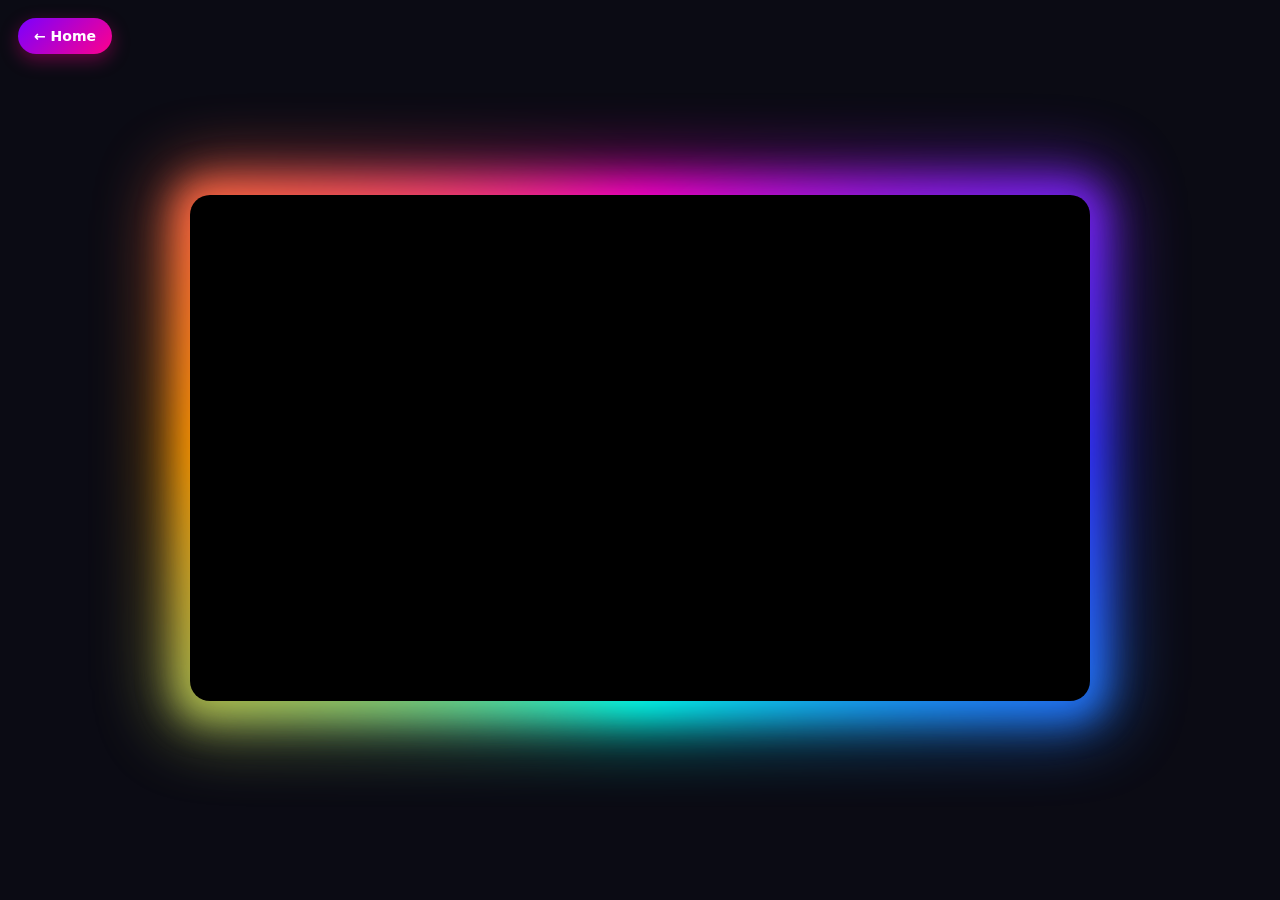
<file: video2.html>
<!DOCTYPE html>
<html lang="en">
<head>
<meta charset="UTF-8">
<title>Special Video</title>
<meta name="viewport" content="width=device-width, initial-scale=1.0">

<style>
body{overflow: hidden;
  margin:0;
  background:#0b0b14;
  display:flex;
  justify-content:center;
  align-items:center;
  min-height:100vh;
  font-family:system-ui,Arial;
}

/* =====================
   HOME BUTTON
===================== */
.home-btn{
  position:fixed;
  top:18px;
  left:18px;
  padding:10px 16px;
  font-size:14px;
  font-weight:600;
  color:#fff;
  text-decoration:none;
  border-radius:30px;
  background:linear-gradient(135deg,#7a00ff,#ff008c);
  box-shadow:0 6px 18px rgba(255,0,140,.35);
  transition:.3s ease;
  z-index:10;
}

.home-btn:hover{
  transform:translateY(-2px) scale(1.05);
  box-shadow:0 10px 28px rgba(255,0,140,.55);
}

/* =====================
   VIDEO GLOW WRAP
===================== */
.video-wrap{z-index: 1000;
  position:relative;
  width:92%;
  max-width:900px;
  border-radius:20px;
}

.video-wrap::before{
  content:"";
  position:absolute;
  inset:-12px;
  border-radius:26px;
  background:conic-gradient(
    #ff00cc,
    #3333ff,
    #00ffee,
    #ff9900,
    #ff00cc
  );
  animation:spin 6s linear infinite;
  filter:blur(18px);
  z-index:-1;
}

.video-wrap::after{
  content:"";
  position:absolute;
  inset:-24px;
  border-radius:34px;
  background:conic-gradient(
    #ff00cc,
    #3333ff,
    #00ffee,
    #ff9900,
    #ff00cc
  );
  animation:spin 10s linear infinite reverse;
  filter:blur(35px);
  opacity:.7;
  z-index:-2;
}

@keyframes spin{
  from{transform:rotate(0deg);}
  to{transform:rotate(360deg);}
}

iframe{
  width:100%;
  aspect-ratio:16/9;
  border:0;
  border-radius:20px;
  background:#000;
}
@media (max-width: 767px) {
  .video-wrap{margin-top: -400px;}
}
</style>
</head>

<body>

<!-- HOME BUTTON -->
<a href="index.html" class="home-btn">← Home</a>

<div class="video-wrap">
  <iframe
    src="https://drive.google.com/file/d/1oHA15d4F9jRr1juQtl3u0SHH2m6a1tas/preview"
    allow="autoplay; fullscreen"
    allowfullscreen>
  </iframe>
</div>

</body>
</html>
</file>
